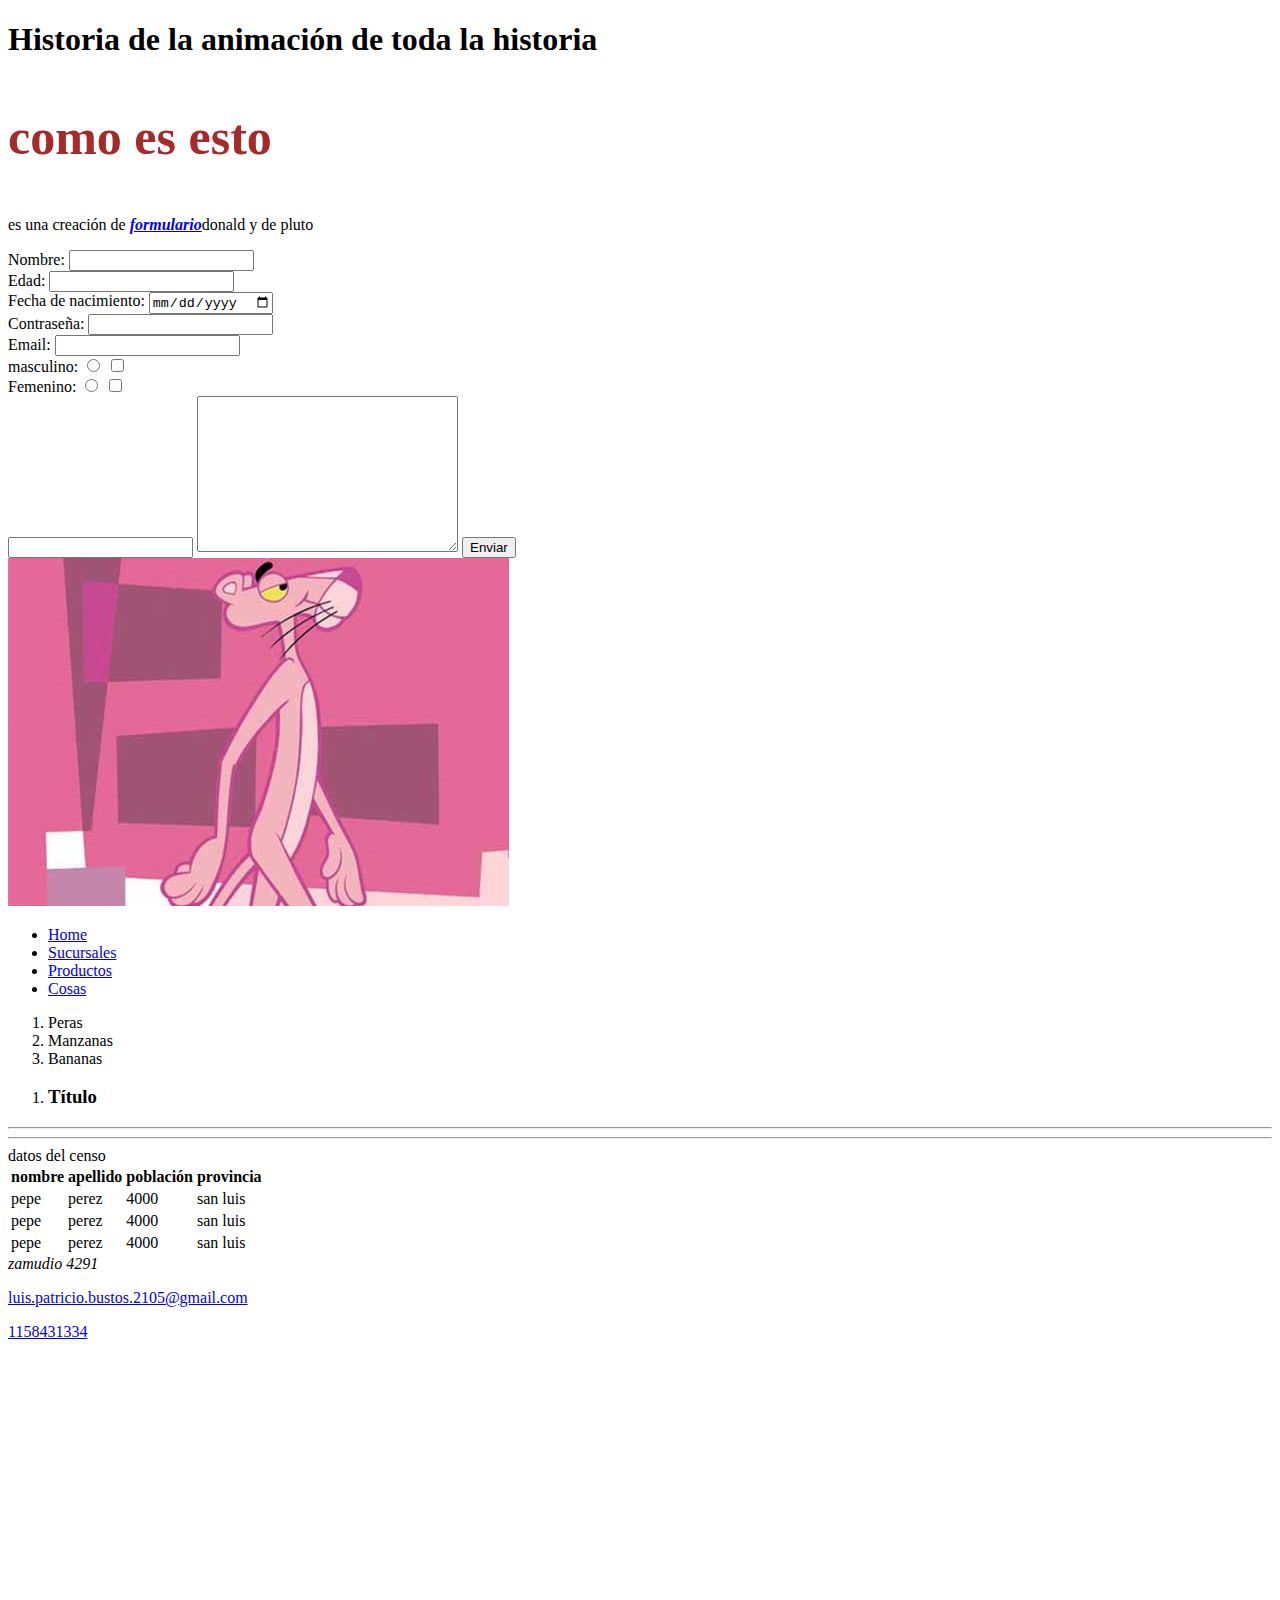
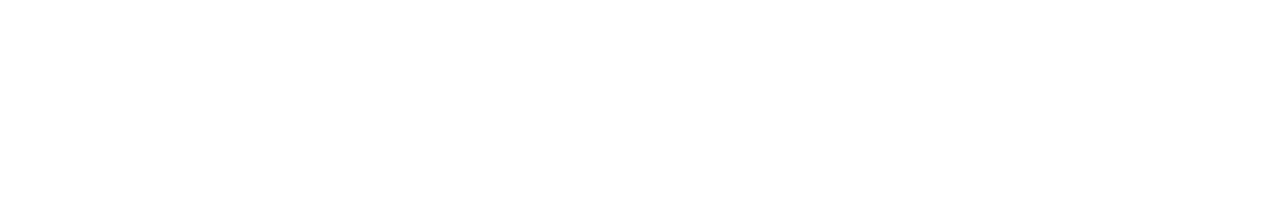
<file: index.html>
<!DOCTYPE html>
<html lang="en">
<head>
    <meta charset="UTF-8">
    <meta name="viewport" content="width=device-width, initial-scale=1.0">
    <title>Historia de la animación</title>
    <head>
        <link rel="stylesheet" href="./CSS/index.css">
      </head>
      
</head>
<body>
    <header>
        <h1>Historia de la animación de toda la historia</h1>
    <section>
        <article>
            <h3 style="font-size: 50px; color: brown;">  como es esto</h3>
            <p>
                es una creación de <strong><i><a href="./PAGES/productos.html#miformulario">formulario</a></i></strong>donald y de pluto
            </p>
        </article>
    </section>
    
    </header>
    <main>
        <form action="" method="post"> 
            <label for="nombre">Nombre:</label>
            <input type="text" id="nombre" name="nombre" minlength="5" maxlength="10" required>
            <br>
            <label for="edad">Edad:</label>
            <input type="number" id="edad" name="edad" required>
            <br>
            <label for="nacimiento">Fecha de nacimiento:</label>
            <input type="date" id="nacimiento" name="nacimiento">
            <br>
            <label for="password">Contraseña:</label>
            <input type="password" id="password" name="password" minlength="8" maxlength="12" required>
            <br>
            <label for="email">Email:</label>
            <input type="email" id="email" name="email" required>
            <br>
            <label for="género">masculino: </label>
            <input type="radio" value="masculino">
            <input type="checkbox">
            <br>
            <label for="género">Femenino: </label>
            <input type="radio" value="Femenino">
            <input type="checkbox">
            <br>
            <input type="text-area">
            <textarea name="" id="" cols="30" rows="10"></textarea>
            <button type="submit">Enviar</button>
        </form>
    </main>
    
    <img src="images/PanteraRosa_FichaTV4.jpg" alt="">
    
    <nav>
        <ul>
            <li>
                <a href="./index.html">Home</a>
            </li>
            <li>
                <a href="./PAGES/sucursales.html">Sucursales</a>
            </li>
            <li>
                <a href="./PAGES/productos.html">Productos</a>
            </li>
            <li>
                <a href="./PAGES/cosas.html">Cosas</a>
            </li>
        </ul>
    </nav>
    
    <nav>
        <ol>
            <li>Peras</li>
            <li>Manzanas</li>
            <li>Bananas</li>
        </ol>
    </nav>
    
    <ol>
        <li>
            <h3>Título</h3>
        </li>
    </ol>
    <hr>
    <hr>
    <div>
        <table>
            <thead>datos del censo</thead>
        <tbody>
            <tr>
                <th>nombre</th>
                <th>apellido</th>
                <th>población</th>
                <th>provincia</th>
            </tr>
            <tr>
            <td>pepe</td>
            <td>perez</td>
            <td>4000</td>
            <td>san luis</td>
            </tr>
            <tr>
            <td>pepe</td>
            <td>perez</td>
            <td>4000</td>
            <td>san luis</td>
            </tr>
            <tr>
            <td>pepe</td>
            <td>perez</td>
            <td>4000</td>
            <td>san luis</td>
            </tr>
        </tbody>
        
        
        </table>
    </div>

</body>

    <footer>
    <address>
        <footer>
            <span id="texto-zamudio 4291">zamudio 4291</span>
          </footer>
          
    </address>
    <p>
        <a href="mailto:luis.patricio.bustos.2105@gmail.com">luis.patricio.bustos.2105@gmail.com</a>
    </p>
    <p>
        <a href="tel:1158431334">1158431334</a>

</p> <iframe src="" frameborder="0"></iframe><iframe src="https://www.google.com/maps/embed?pb=!1m14!1m12!1m3!1d13130.182143944878!2d-58.42875065!3d-34.64092325!2m3!1f0!2f0!3f0!3m2!1i1024!2i768!4f13.1!5e0!3m2!1ses-419!2sar!4v1686853952352!5m2!1ses-419!2sar" width="600" height="450" style="border:0;" allowfullscreen="" loading="lazy" referrerpolicy="no-referrer-when-downgrade"></iframe>
</footer>




</html>
</file>
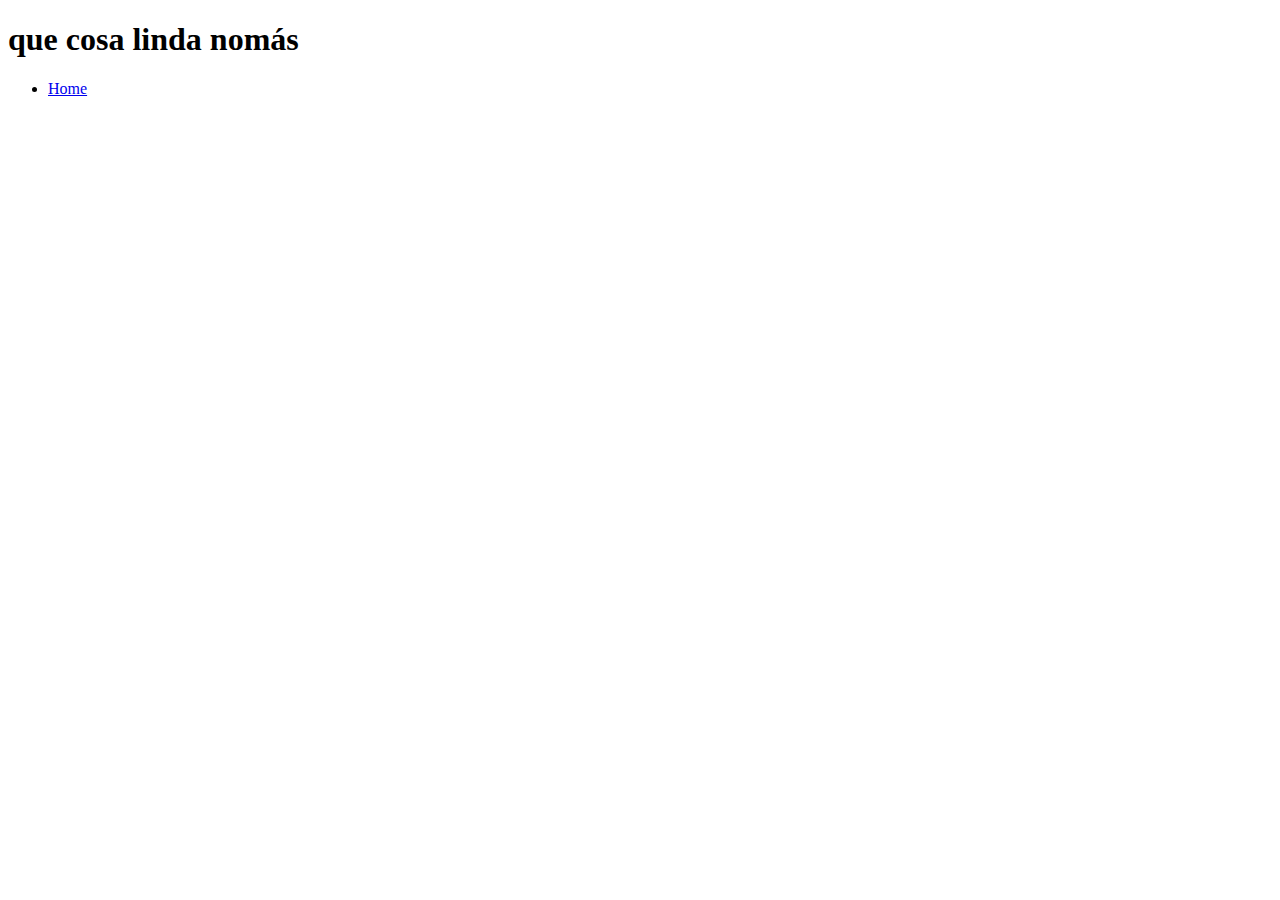
<file: PAGES/cosas.html>
<!DOCTYPE html>
<html lang="en">
<head>
    <meta charset="UTF-8">
    <meta name="viewport" content="width=device-width, initial-scale=1.0">
    <title>Document</title>
</head>
<header>
    <h1>que cosa linda nomás</h1>
</header>
<body>
    <main>
        <ul>
            <li><a href="../index.html">Home</a></li>
        </ul>
    

    </main>
    
</body>
</html>
</file>
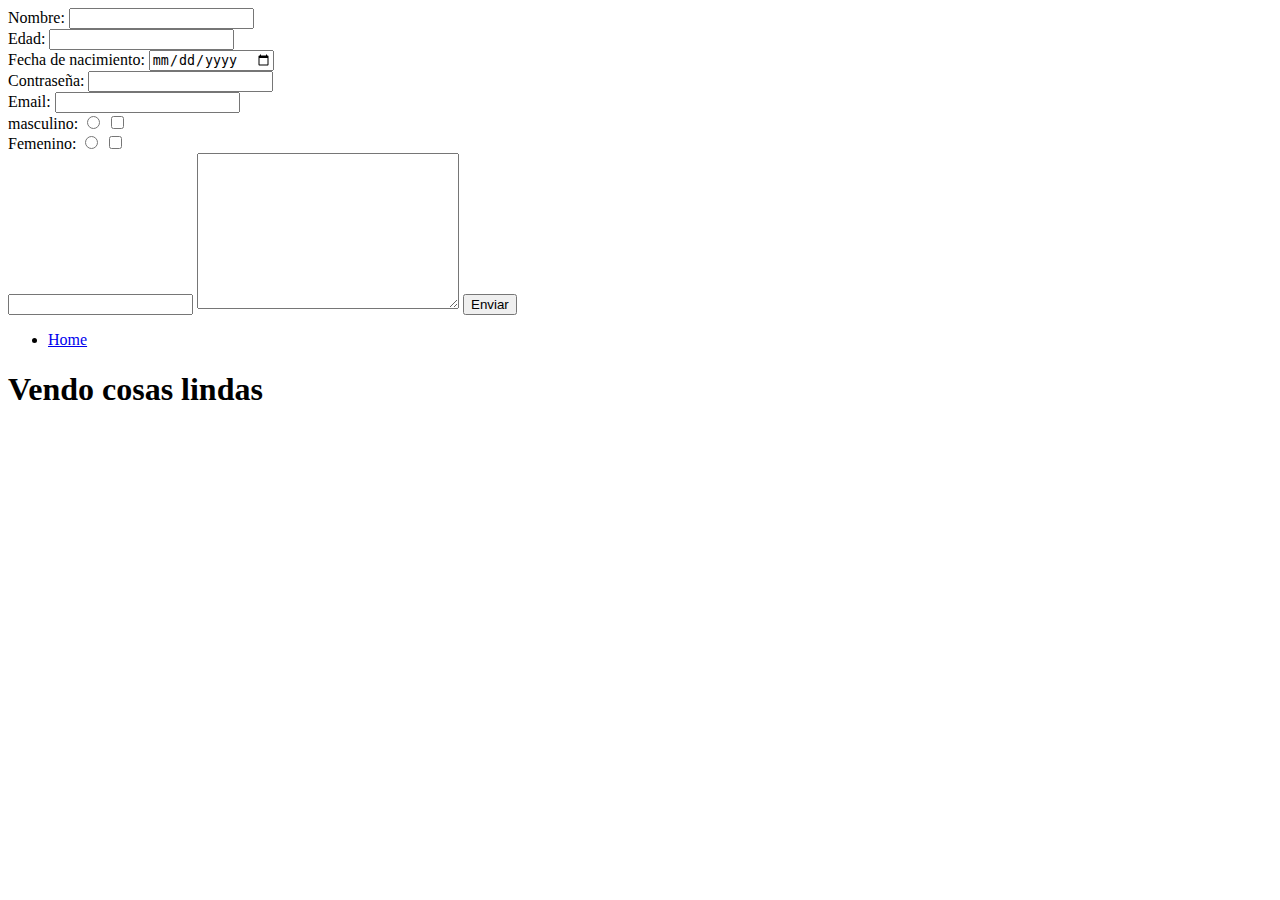
<file: PAGES/productos.html>
<!DOCTYPE html>
<html lang="en">
<head> 
    <meta charset="UTF-8">
    <meta name="viewport" content="width=device-width, initial-scale=1.0">
    <title>Productos</title>
</head>
<body>
    <main>
        <form id="miformulario" method="post"> 
            <label for="nombre">Nombre:</label>
            <input type="text" id="nombre" name="nombre" minlength="5" maxlength="10" required>
            <br>
            <label for="edad">Edad:</label>
            <input type="number" id="edad" name="edad" required>
            <br>
            <label for="nacimiento">Fecha de nacimiento:</label>
            <input type="date" id="nacimiento" name="nacimiento">
            <br>
            <label for="password">Contraseña:</label>
            <input type="password" id="password" name="password" minlength="8" maxlength="12" required>
            <br>
            <label for="email">Email:</label>
            <input type="email" id="email" name="email" required>
            <br>
           
            <label for="género">masculino: </label>
            <input type="radio" value="masculino">
            <input type="checkbox">
            <br>
            <label for="género">Femenino: </label>
            <input type="radio" value="Femenino">
            <input type="checkbox">
            <br>
            <input type="text-area">
            <textarea name="" id="" cols="30" rows="10"></textarea>
            <button type="submit">Enviar</button>
        </form>
    </main>
    
    
    <main>
        <ul>
            <li>
                <a href="../index.html">Home</a>
            </li>
        </ul>
        <h1>Vendo cosas lindas</h1>
    </main>
</body>
</html>
</file>
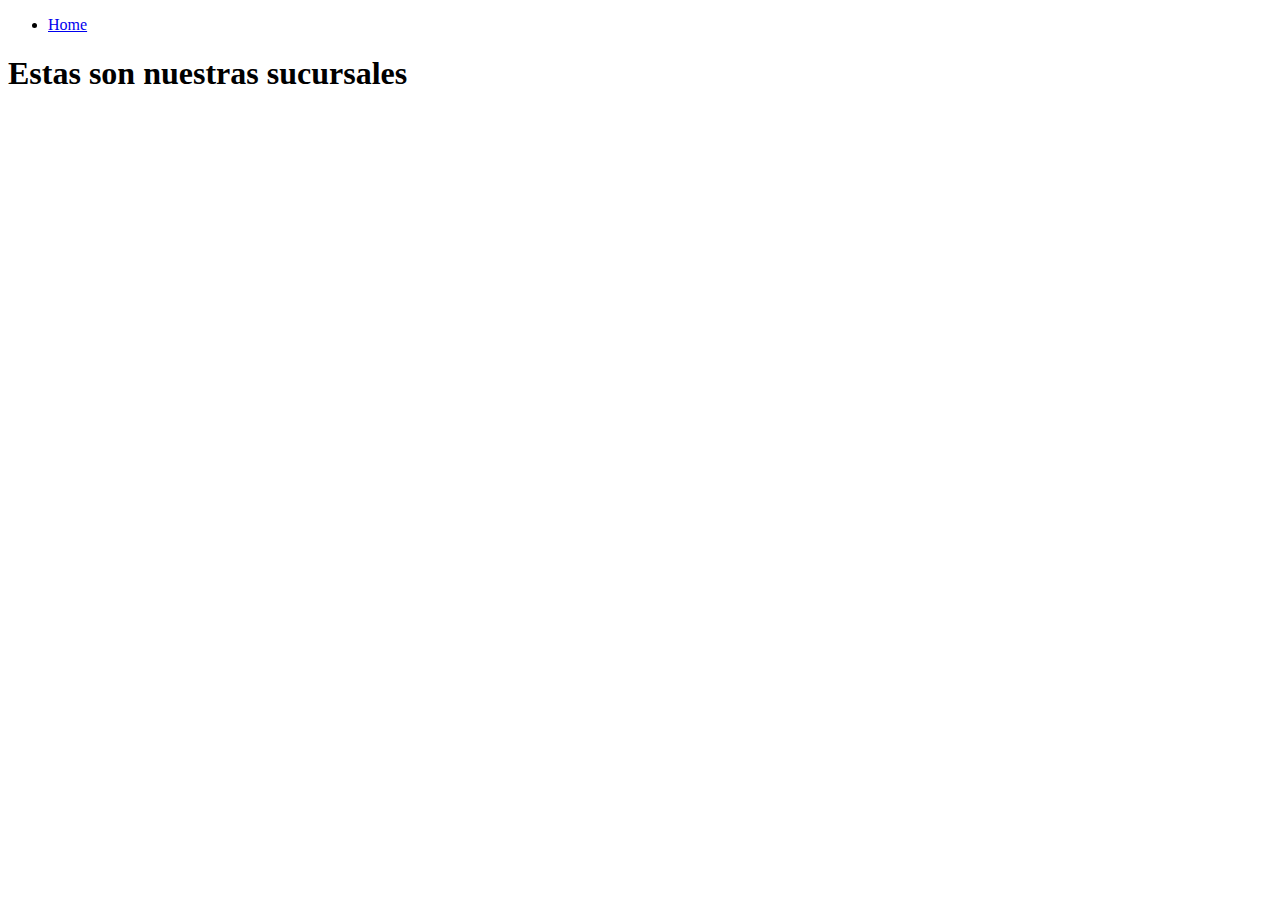
<file: PAGES/sucursales.html>
<!DOCTYPE html>
<html lang="en">
<head>
    <meta charset="UTF-8">
    <meta name="viewport" content="width=device-width, initial-scale=1.0">
    <title>Sucursales</title>
</head>
<body>
    <main>
        <ul>
            <li>
                <a href="../index.html">Home</a>
            </li>
        </ul>
    </main>
    
    <h1>Estas son nuestras sucursales</h1>
</body>
</html>
</file>
<file: CSS/index.css>
#texto-zamudio {
    color: rgb(17, 228, 175); font-size: 70px;
  }
</file>
